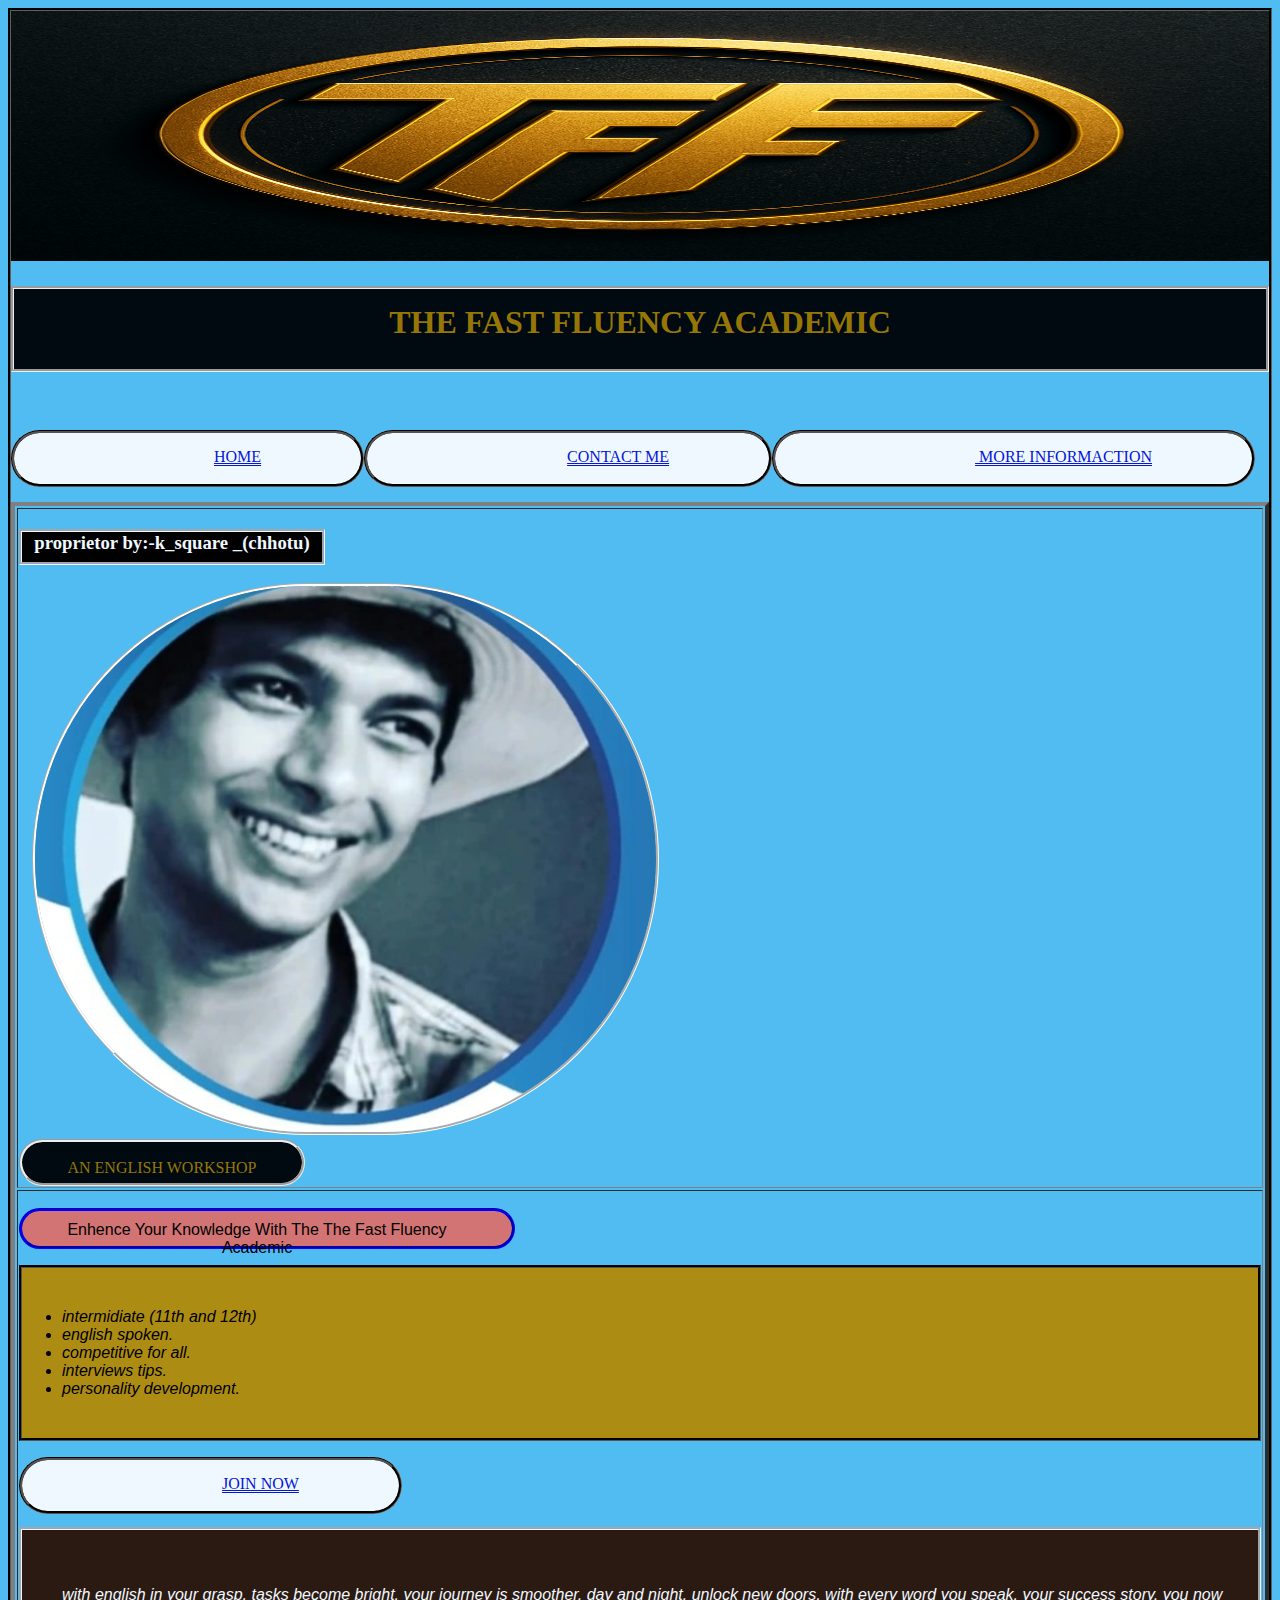
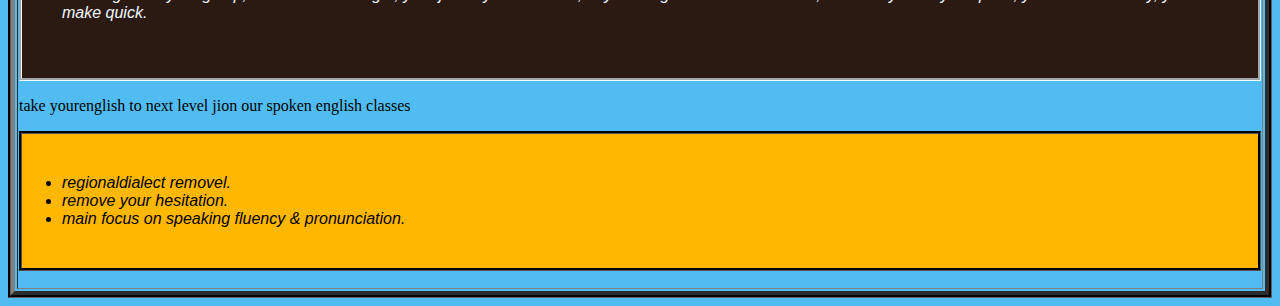
<file: index.html>
<!DOCTYPE html>
<html lang="en">
<head>
    <meta charset="UTF-8">
    <meta name="viewport" content="width=device-width, initial-scale=1.0">
    <link rel="stylesheet" href="fast.css">
    <title>The Fast fluency Academic</title>
    
<head>
<body>

    <table border="4" width="100%" height="100%">
        <tr>
            <td>
                
                <h3>Proprietor By:-k_square _(chhotu) </h3>
                <img src="chotu.jpg" alt="" width="auto" height="50%" class="content" style="width: 50%; border-radius: 350px; margin-left: 10pt;  border-color:rgb(255, 255, 255) ;border-style: groove;">
                <div>
                    <p>AN ENGLISH WORKSHOP</p>
                    <br>
                    <br>
                </div>
            </td>
        </tr>
        <td>
            <p id="box1">enhence your knowledge with the the fast fluency Academic</p>
        
            <ul>
                <li>intermidiate (11th and 12th)</li>
                <li>English spoken.</li>
                <li> Competitive for all.</li>
                <li>interviews tips.</li>
                <li>personality development.</li>
            </ul>
            <br>
            
            <a href="c.html">JOIN NOW</a>
            <br>
            <br>
            <ul id="box2">
                <p>With English in your grasp, tasks become bright,
                    Your journey is smoother, day and night.
                    Unlock new doors, with every word you speak,
                    Your success story, you now make quick.</p>
            </ul>
            <P>TAKE YOURENGLISH TO NEXT LEVEL JION OUR SPOKEN ENGLISH CLASSES</P>
            <ul id="box4">
                <li>regionaldialect removel.</li>
                <li>remove your hesitation.</li>
                <li>main focus on speaking fluency & pronunciation.</li>
            </ul>
                
            
        </td>

        <img src="tff.jpg" width="100%" height="250">
    
    <h1>THE FAST FLUENCY ACADEMIC</h1>
   <br>
   <br>
   <br>
    <a href="fast.html">HOME</a>
        <a href="chotu.html">CONTACT mE</a>
        <a href="https://www.youtube.com/@TheFastFluency"> MORE INFORMACTION</a>
        <br>
        <br>
        <br>
        </table>
</file>
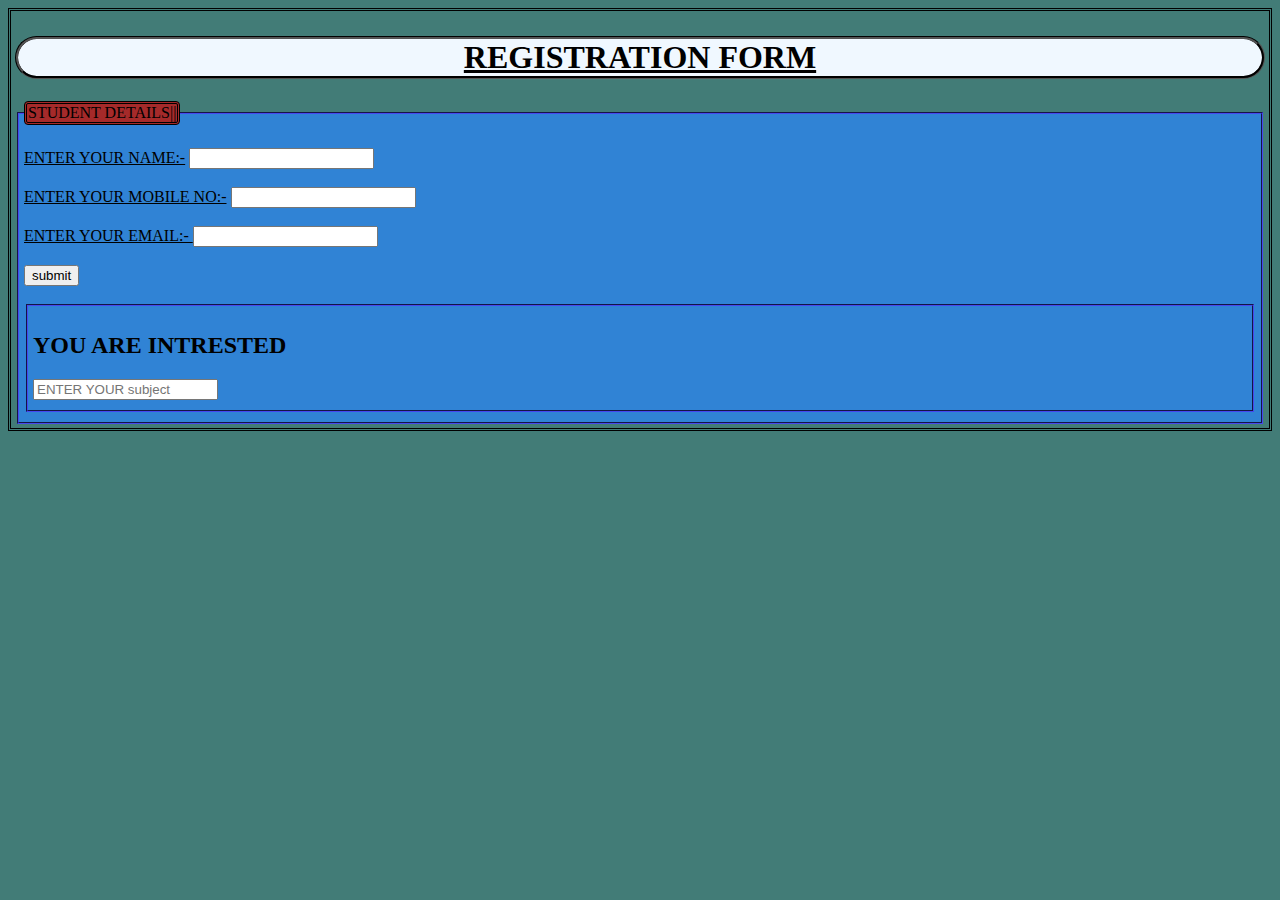
<file: c.html>
<!DOCTYPE html>
<html lang="en">
<head>
    <meta charset="UTF-8">
    <meta name="viewport" content="width=device-width, initial-scale=1.0">
    <title>style</title>
    <style>
        .txt{
        text-transform: uppercase;
        background-color:rgb(70, 139, 219)
        

        }
        body{
    background-color: rgb(66, 124, 119);
    text-transform: lowercase;
    padding: 4px;
    border-color: rgb(0, 0, 0);
    border-style: double;
        }
    legend{
        background-color: brown;
        border-radius: 4px;
        border-color: black;
        padding-left: 1px;
        padding-right: 1px;
        border-style: double;
    
    }
     fieldset{
        background-color: rgb(48, 131, 213);
        border-color: rgb(45, 47, 154);
        padding-left: 5px;
        padding-right: 5px;
        text-transform: uppercase;

    }
    
    h1{
        text-align: center;
        border-color: black;
        border-style: groove;
        text-decoration: underline;
        position: unset;
        text-transform: uppercase;
        text-decoration-color: black;
        background-color: aliceblue;
        border-style: groove;
        border-radius: 30px;
    
    }
    label{
        color: black;
        text-decoration-line: underline;
        
    }
    button{
        background-color: black;
    }

    </style>
</head>
<form action="https://formspree.io/f/mnndjygk" method="post">
<body>
    <h1>registration form </h1>
    <form method="get">
        <fieldset>
            <legend>student details|| </legend>
       <br>
       <label for="name">enter your name:-</label>
       <input type="name" id="name">
       <br>
       <br>
       <label for="Moblile">enter your Mobile no:-</label>
       <input type="mobile" id="Mobile">
       <br>
       <br>
       <label for="email">enter your email:- </label>
       <input type="email" id="email">
       <br>
       <br>
       <input type="submit" value="submit">
       <br>
       <br>
        <fieldset>
            <div>
            <h2>YOu ARE INTRESTED</h2>
            <input type="txtt" placeholder="ENTER YOUR subject"  >
        </div>
        </fieldset>
       
    </fieldset>
    </form>
</body>
</html>
</file>
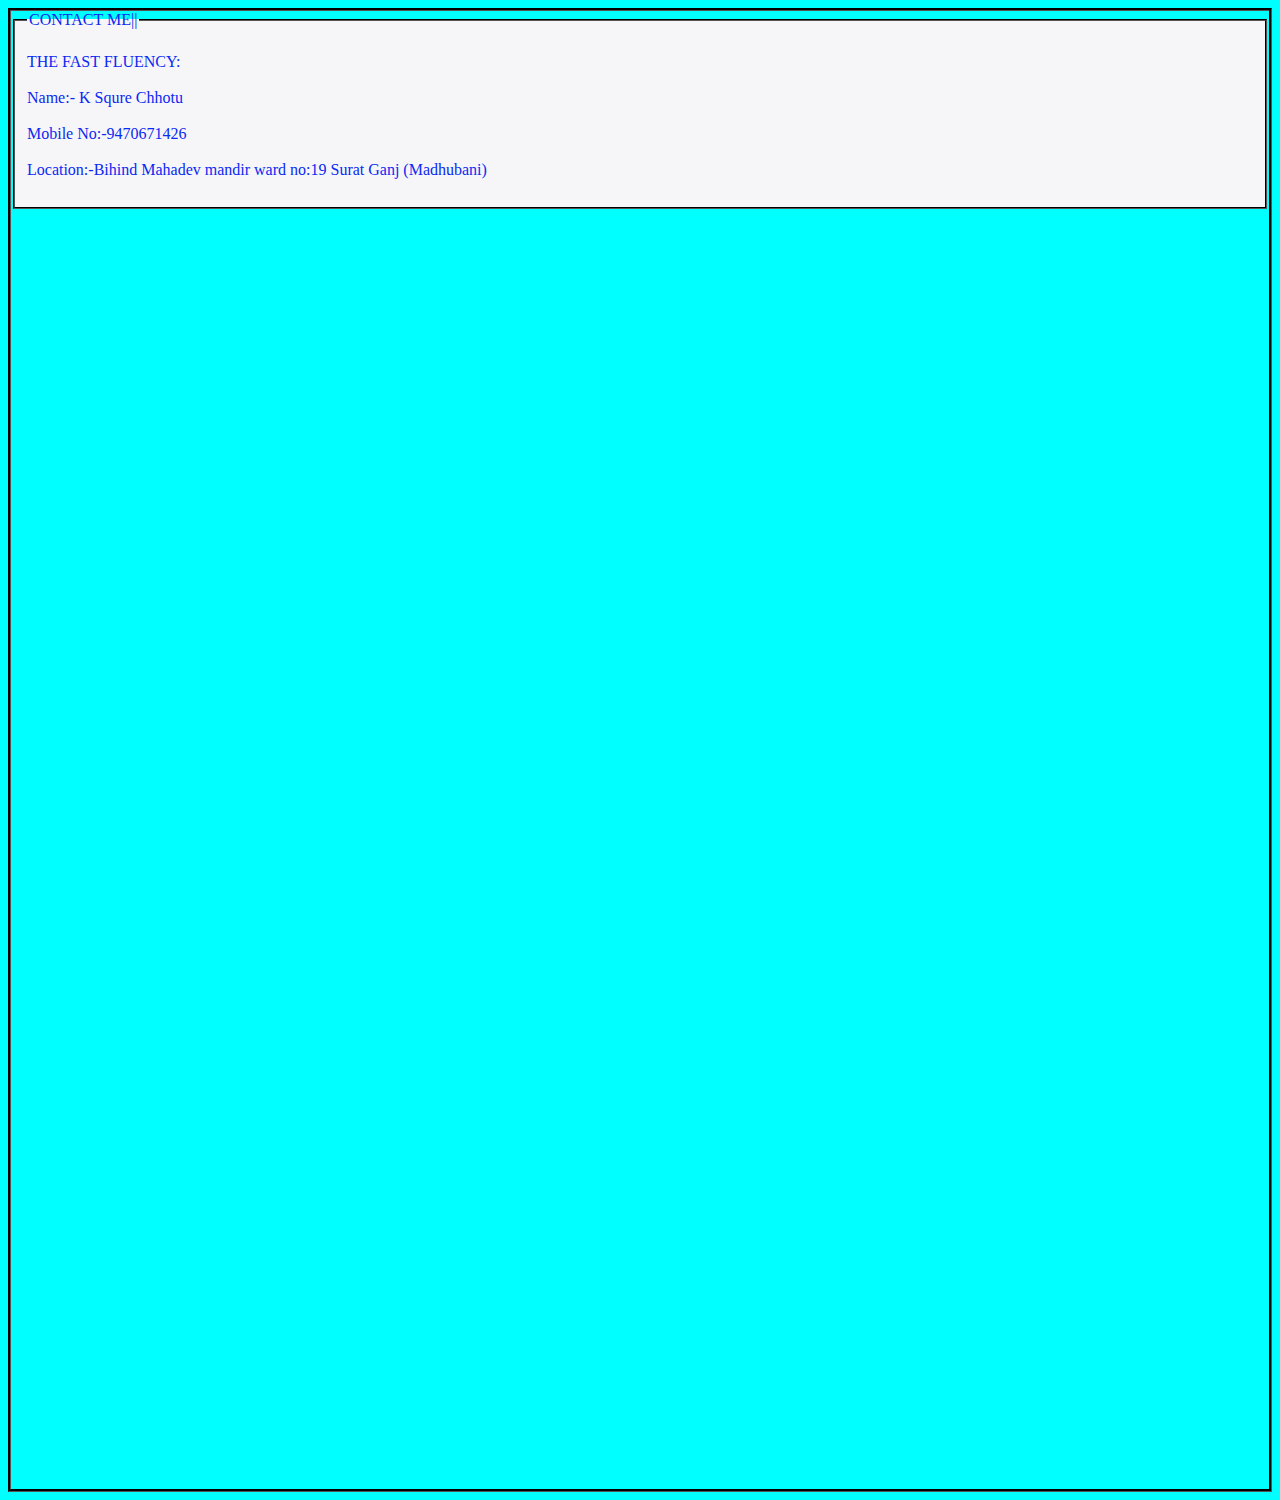
<file: chotu.html>
<!DOCTYPE html>
<html lang="en">
<head>
    <meta charset="UTF-8">
    <meta name="viewport" content="width=device-width, initial-scale=1.0">
    <title></title>
    <style>
        div{
            /* background-color: aqua; */
        }
        fieldset{
            background-color: rgb(246, 246, 249);
            border-color: black;
            border-style: groove;
            color: rgb(10, 41, 243);
        }
        body{
            background-color: aqua;
            border-color: black;
            border-style: groove;
            padding-bottom: 100%;
        }
    </style>
</head>
<body>
    
    <fieldset>
        <!-- <div> -->
         <legend>CONTACT ME||</legend>
         <br>
         THE FAST FLUENCY:
         <br>
         <br>
         Name:- K Squre Chhotu
         <br> 
        <br>
        Mobile No:-9470671426
        <br>
        <br>
        Location:-Bihind Mahadev mandir ward no:19 Surat Ganj (Madhubani)
        <br>
        <br>    
    </fieldset>
</body>
</html>
</file>
<file: fast.css>
body{
    background-color: hsl(200, 86%, 63%);
    text-transform: lowercase;
    border-style: groove  ;
    border-color: rgb(11, 11, 11);
}
.txt{
        text-align: center;
        text-transform: uppercase;
        background-color: rgb(5, 5, 2);
        padding: 20px 5px 25px 20px;
        color: rgb(150, 119, 6);
        text-decoration: dotted;
       border-width: 2px;
       border-style:double;
       border-color: rgb(0, 0, 0);
      }
      #box1{
        background-color: rgb(210, 116, 116);
        border-color: aqua;
        border-radius: 40px;
        height: 25px;
        width: 450px;
        padding-left: 10px;
        padding-right: 30px;
        text-align: center;
       border-color: blue;
       border-style: groove;
       color: black;
       padding-top: 10px;
       text-transform: capitalize;
       font-family: Impact, Haettenschweiler, 'Arial Narrow Bold', sans-serif;
        
      }
      a{
        padding: 170px;
        text-align: center;
        text-transform: capitalize;
        background-color: aliceblue;
       padding-top: 15px;
       padding-bottom: 19px;
       text-decoration-style: double;
        color:rgb(4, 22, 215) ;
        border-color: black;
        border-radius: 30px;
        padding-right: 100px;
        padding-left: 200px;
        border-color: black;
        border-style: groove;
      }
      
      div{
        text-align:center;
        border-radius: 30px;
        background-color: rgb(1, 10, 17);
        height: 40px; 
         width: 200px; 
        padding-left: 40px;
        padding-right:40px;
        padding-top: 0.1px;
        border-style: groove;
        text-transform: capitalize;
         color:rgb(150, 119, 6) ;
        text-align: center;
      
      }
      h1{
        text-align:center;
        /* border-radius: 30px; */
        background-color: rgb(1, 10, 17);
        height: 50px;
        width: 100;
        border-style: groove;
        padding-left: 10px;
        padding-right:10px;
        padding-top: 15px;
        padding-bottom: 15px;
        text-transform: capitalize;
        color:rgb(150, 119, 6) ;
        
      }
      ul{
        background-color: rgb(173, 140, 20);
        padding-top: 40px;
        padding-bottom:40px ;
        border-color: black;
        border-style: groove;
        font-family:  Impact, Haettenschweiler, 'Arial Narrow Bold', sans-serif;
        font-style: oblique;
      }
      #box2{
        background-color: #2b1a12;
        color: aliceblue;
        text-decoration: dashed;
        border-color: aliceblue;
        border-style: groove;
      }
      h3{
        border-style: groove;
        border-color: aliceblue;
        background-color: black;
        color: aliceblue;
        height: 30px;
        width: 300px;
        text-align: center;
      }

      #box4{
        background-color: rgb(255, 183, 0);
      }
</file>
